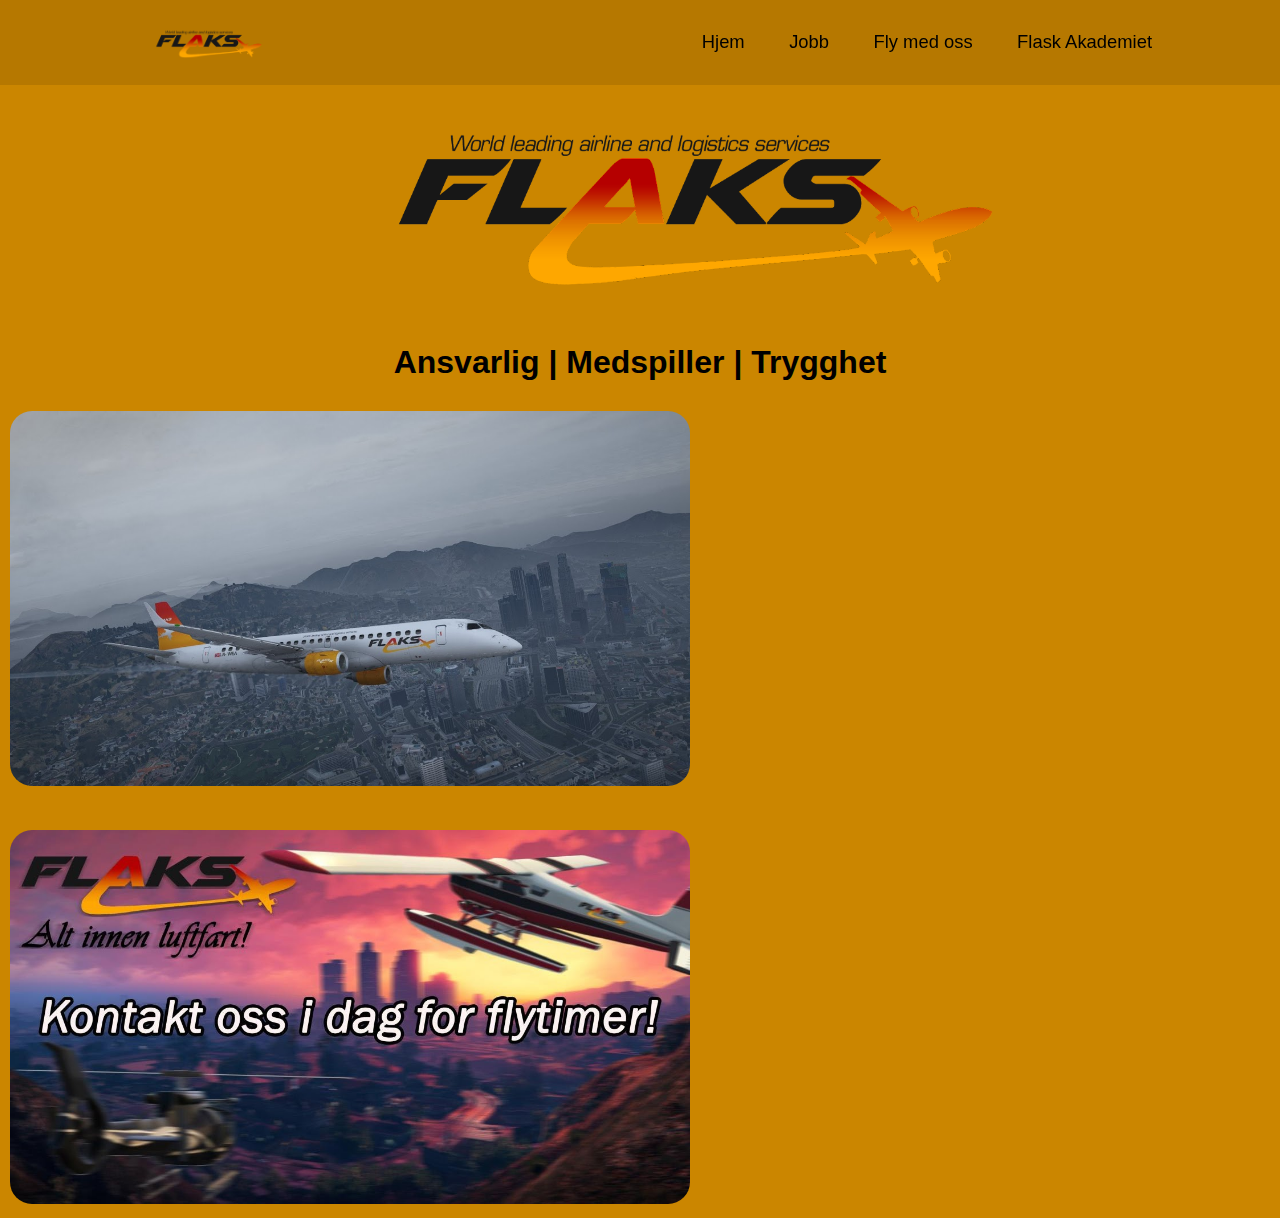
<file: index.html>
<!DOCTYPE html>
<html lang="no">
  <head>
    <meta charset="UTF-8" />
    <meta name="viewport" content="width=device-width, initial-scale=1.0" />
    <title>FLAKS</title>
    <link rel="stylesheet" href="/css/style.css" />
    <link rel="icon" type="image/ico" href="media/favicon.ico" />
    <link
      href="https://unpkg.com/boxicons@2.1.4/css/boxicons.min.css"
      rel="stylesheet"
    />
  </head>
  <body>
    <header class="header">
      <a href="index.html" class="logo"
        ><img src="media/UNO-Flaks-Logo.png" height="38"
      /></a>
      <input type="checkbox" id="checkbox" />
      <label for="checkbox" class="icons">
        <i class="bx bx-menu" id="menu-icon"></i>
        <i class="bx bx-x" id="close-icon"></i>
      </label>
      <nav class="navbar">
        <a href="index.html" style="--i: 0">Hjem</a>
        <a href="Jobb.html" style="--i: 1">Jobb</a>
        <a href="flymedoss.html" style="--i: 2">Fly med oss</a>
        <a href="Akademi.html" style="--i: 3">Flask Akademiet</a>
      </nav>
    </header>
    <div class="content">
      <img src="media/UNO-Flaks-Logo.png" alt="Flaks logo" width="800px" />

      <h1 id="h1main">Ansvarlig | Medspiller | Trygghet</h1>

      <div class="column">
        <img
          src="media/20230929213215_1.jpg"
          alt="Bilde av et fly over byen"
          class="image"
        />
        <img
          src="media/19491249.jpg"
          alt="Visuelt bilde av fly og heli med kontakt oss for flytimer tekst"
          class="image"
        />
      </div>
    </div>
  </body>
</html>
</file>
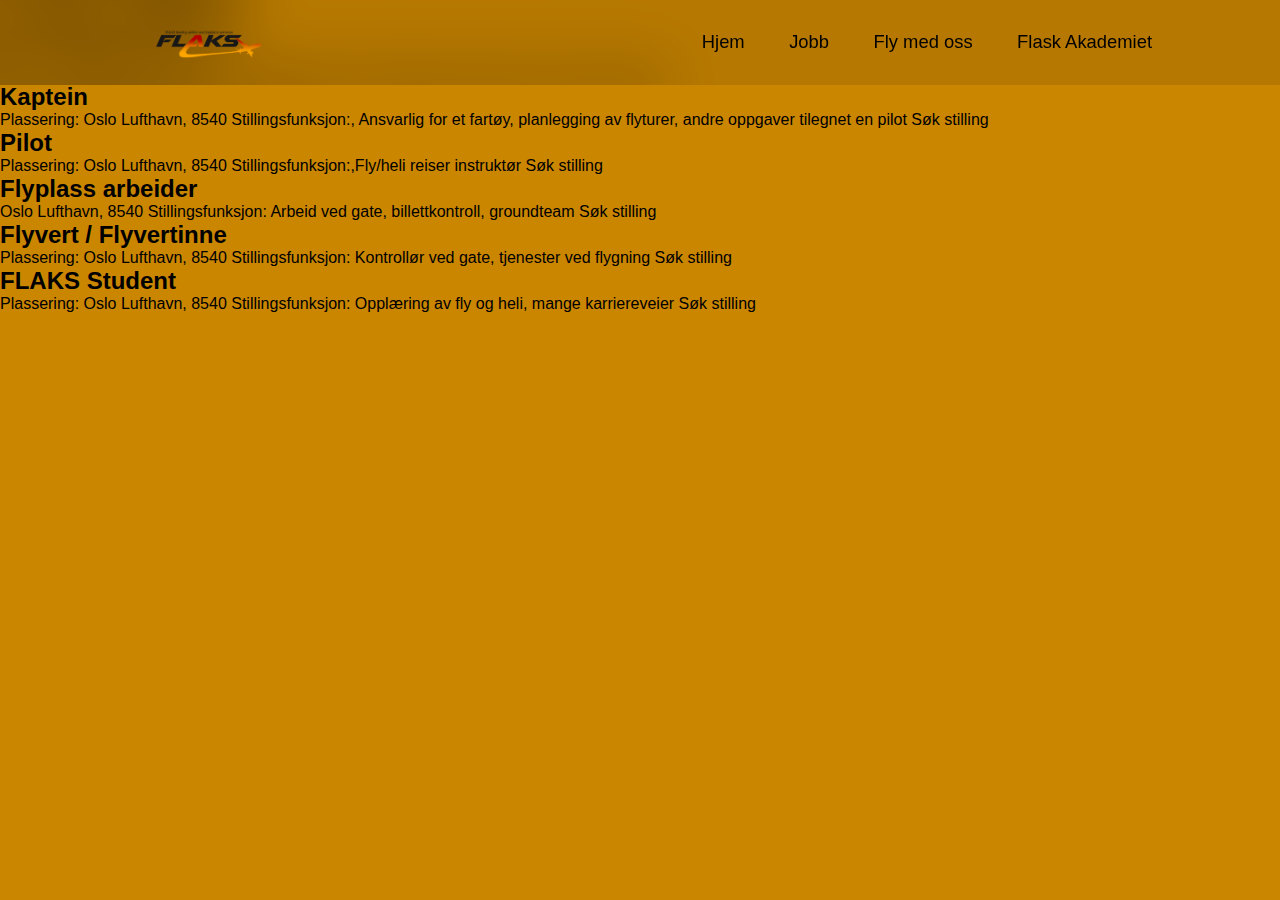
<file: Jobb.html>
<!DOCTYPE html>
<html lang="no">
  <head>
    <meta charset="UTF-8" />
    <meta name="viewport" content="width=device-width, initial-scale=1.0" />
    <title>Jobb</title>
    <link rel="stylesheet" href="/css/style.css" />
    <link rel="icon" type="image/ico" href="media/favicon.ico" />
    <link
      href="https://unpkg.com/boxicons@2.1.4/css/boxicons.min.css"
      rel="stylesheet"
    />
  </head>
  <body>
    <header class="header">
      <a href="index.html" class="logo"
        ><img src="media/UNO-Flaks-Logo.png" height="38"
      /></a>
      <input type="checkbox" id="checkbox" />
      <label for="checkbox" class="icons">
        <i class="bx bx-menu" id="menu-icon"></i>
        <i class="bx bx-x" id="close-icon"></i>
      </label>
      <nav class="navbar">
        <a href="index.html" style="--i: 0">Hjem</a>
        <a href="Jobb.html" style="--i: 1">Jobb</a>
        <a href="flymedoss.html" style="--i: 2">Fly med oss</a>
        <a href="Akademi.html" style="--i: 3">Flask Akademiet</a>
      </nav>
    </header>

    <h1>Ledige stillinger</h1>

    <h2>Ass. Daglig Leder</h2>
    <p>
      Plassering: Oslo Lufthavn, 8540 Stillingsfunksjon: Administrasjon, Økonomi
      og PR Søk stilling
    </p>

    <h2>Kaptein</h2>
    <p>
      Plassering: Oslo Lufthavn, 8540 Stillingsfunksjon:, Ansvarlig for et
      fartøy, planlegging av flyturer, andre oppgaver tilegnet en pilot Søk
      stilling
    </p>

    <h2>Pilot</h2>
    <p>
      Plassering: Oslo Lufthavn, 8540 Stillingsfunksjon:,Fly/heli reiser
      instruktør Søk stilling
    </p>

    <h2>Flyplass arbeider</h2>
    <p>
      Oslo Lufthavn, 8540 Stillingsfunksjon: Arbeid ved gate, billettkontroll,
      groundteam Søk stilling
    </p>

    <h2>Flyvert / Flyvertinne</h2>
    <p>
      Plassering: Oslo Lufthavn, 8540 Stillingsfunksjon: Kontrollør ved gate,
      tjenester ved flygning Søk stilling
    </p>

    <h2>FLAKS Student</h2>
    <p>
      Plassering: Oslo Lufthavn, 8540 Stillingsfunksjon: Opplæring av fly og
      heli, mange karriereveier Søk stilling
    </p>
  </body>
</html>
</file>
<file: css/style.css>
@import url('https://fonts.googleapis.com/css2?family=Inconsolata:wght@400;700&family=Roboto&display=swap');
/* Put the import-statement at the very top of the CSS file */
/* Other stuff here... */

*{
    margin: 0;
    padding: 0;
    box-sizing: border-box;
}

body {
    color: #000000;
    background-color: #cb8600;
    min-height: 100vh;
    font-family: 'Segoe UI', Tahoma, Geneva, Verdana, sans-serif;
}

.header {
    position: fixed;
    top: 0;
    left: 0;
    width: 100%;
    padding: 1.3rem 10%;
    display: flex;
    justify-content: space-between;
    align-items: center;
    z-index: 100;
}

.header::before {
    content: '';
    position: absolute;
    top: 0;
    left: 0;
    width: 100%;
    height: 100%;
    background:rgba(0, 0, 0, .1);
    backdrop-filter: blur(30px);
    z-index: -1;
}




.logo {
    font-size: 1.15rem;
    color: rgb(0, 0, 0);
    text-decoration: none;
    font-weight: 700;
}

.navbar a{
    font-size: 1.15rem;
    color: rgb(0, 0, 0);
    text-decoration: none;
    font-weight: 500;
    margin-left: 2.5rem;
}

#checkbox {
    display: none;
}

.icons {
    position: absolute;
    right: 5%;
    font-size: 2.8rem;
    color: rgb(0, 0, 0);
    cursor: pointer;
    display: none;
}


/*BREAKPOINTS*/
@media (max-width: 992px) {
    .header {
        padding: 1.3rem 5%;
    }
}

@media (max-width: 768px) {
    .icons {
        display: inline-flex;
    }
     
    #checkbox:checked~.icons #menu-icon {
        display: none;
    }


    .icons #close-icon {
        display: none;
    }

    #checkbox:checked~.icons #close-icon {
        display: block;
    }

    .navbar { 
        position: absolute;
        top: 100%;
        left: 0;
        width: 100%;
        height: 0;
        background: rgba(0, 0, 0, .1);
        backdrop-filter: blur(50px);
        box-shadow: 0 .5rem 1rem rgba(0, 0, 0, .1);
        overflow: hidden;
        transition: .3s ease;
    }
    
    #checkbox:checked~.navbar {
        height: 13.5rem;
    }

    .navbar a {
        display: block;
        font-size: 1.1rem;
        margin: 1.5rem 0;
        text-align: center;
        transform: translateY(-50px);
        opacity: 0;
        transition: .3s ease;
    }

    #checkbox:checked~.navbar a {
        transform: translateY(0);
        opacity: 1;
        transition-delay: calc(.15s * var(--i));
    }
}


.content {
    display: flex;
    justify-content: center;
    flex-direction: column;
    align-items: center;
    margin-top: 80px;
    
}

.column img {
    width: 700px;
    padding: 10px;
    border-radius: 32px;
    margin-top: 20px;
}

#h1main {
   margin-top: 50px;
}
</file>
